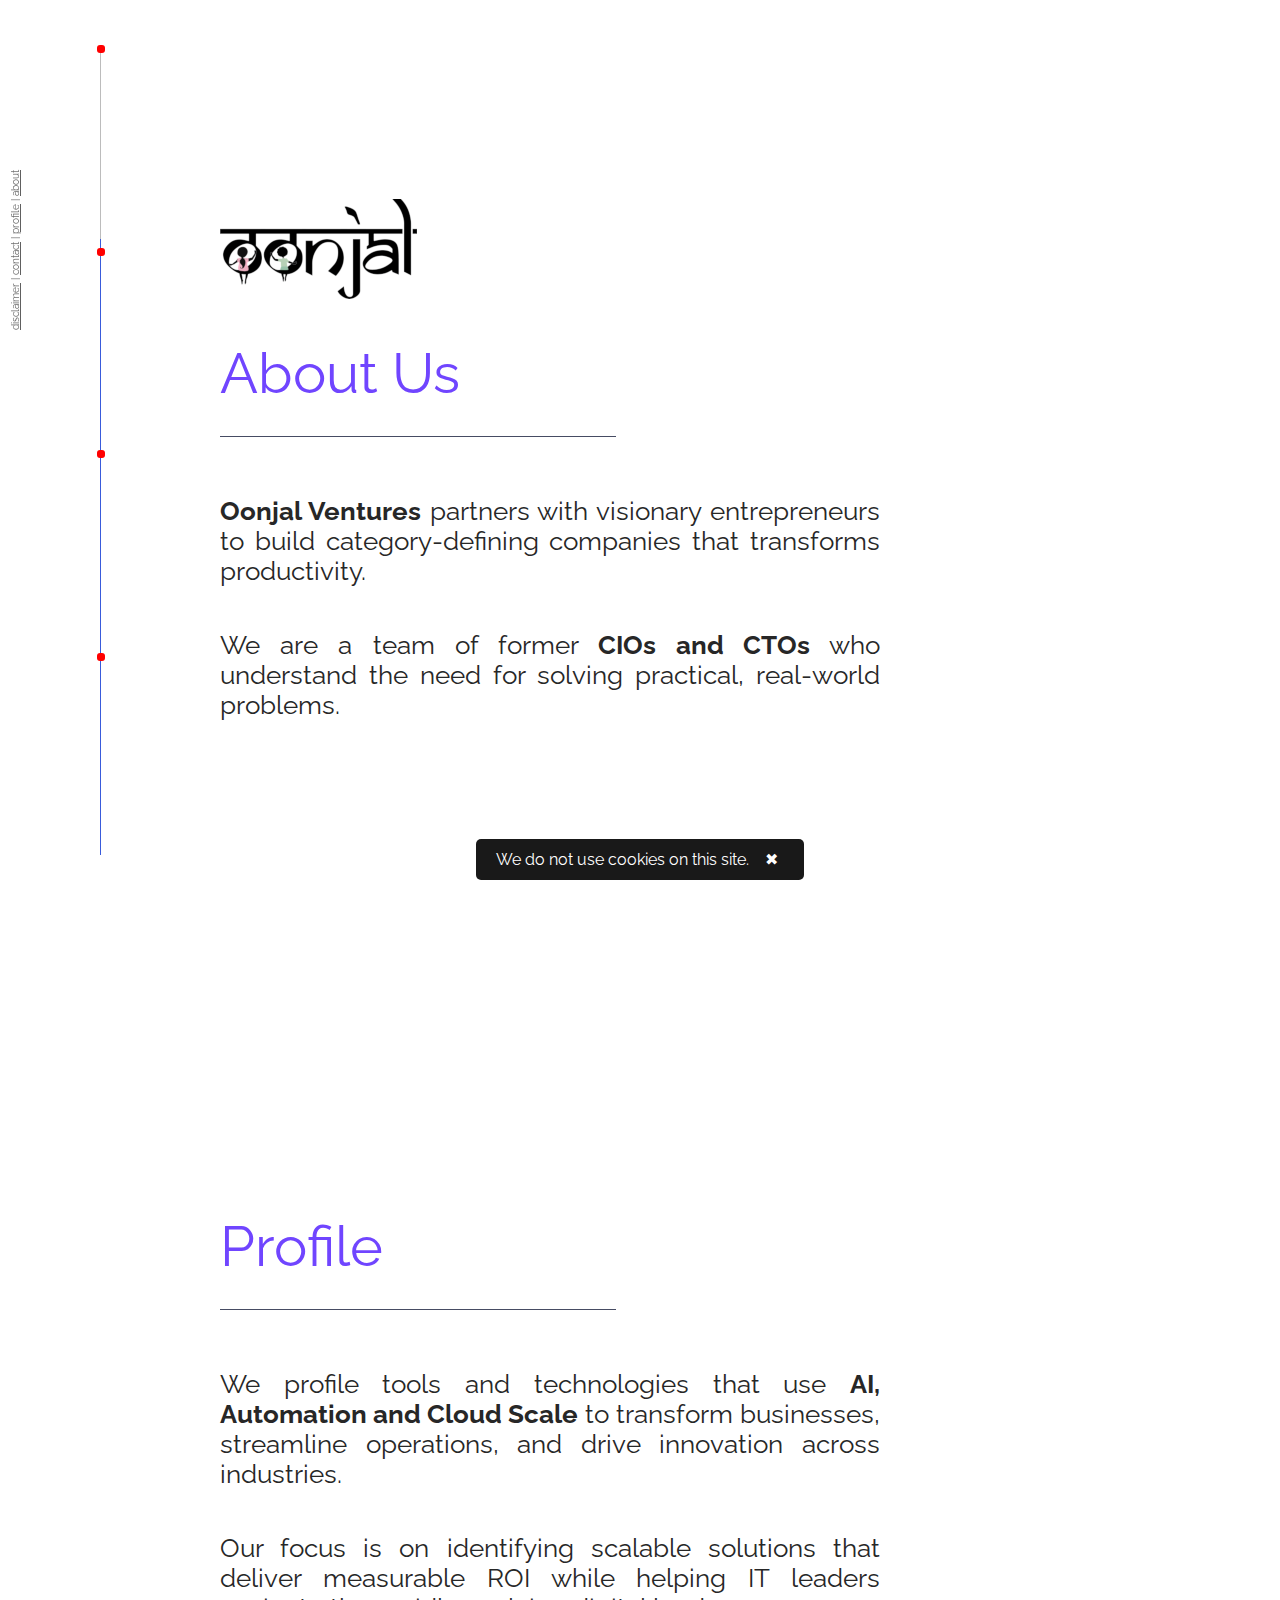
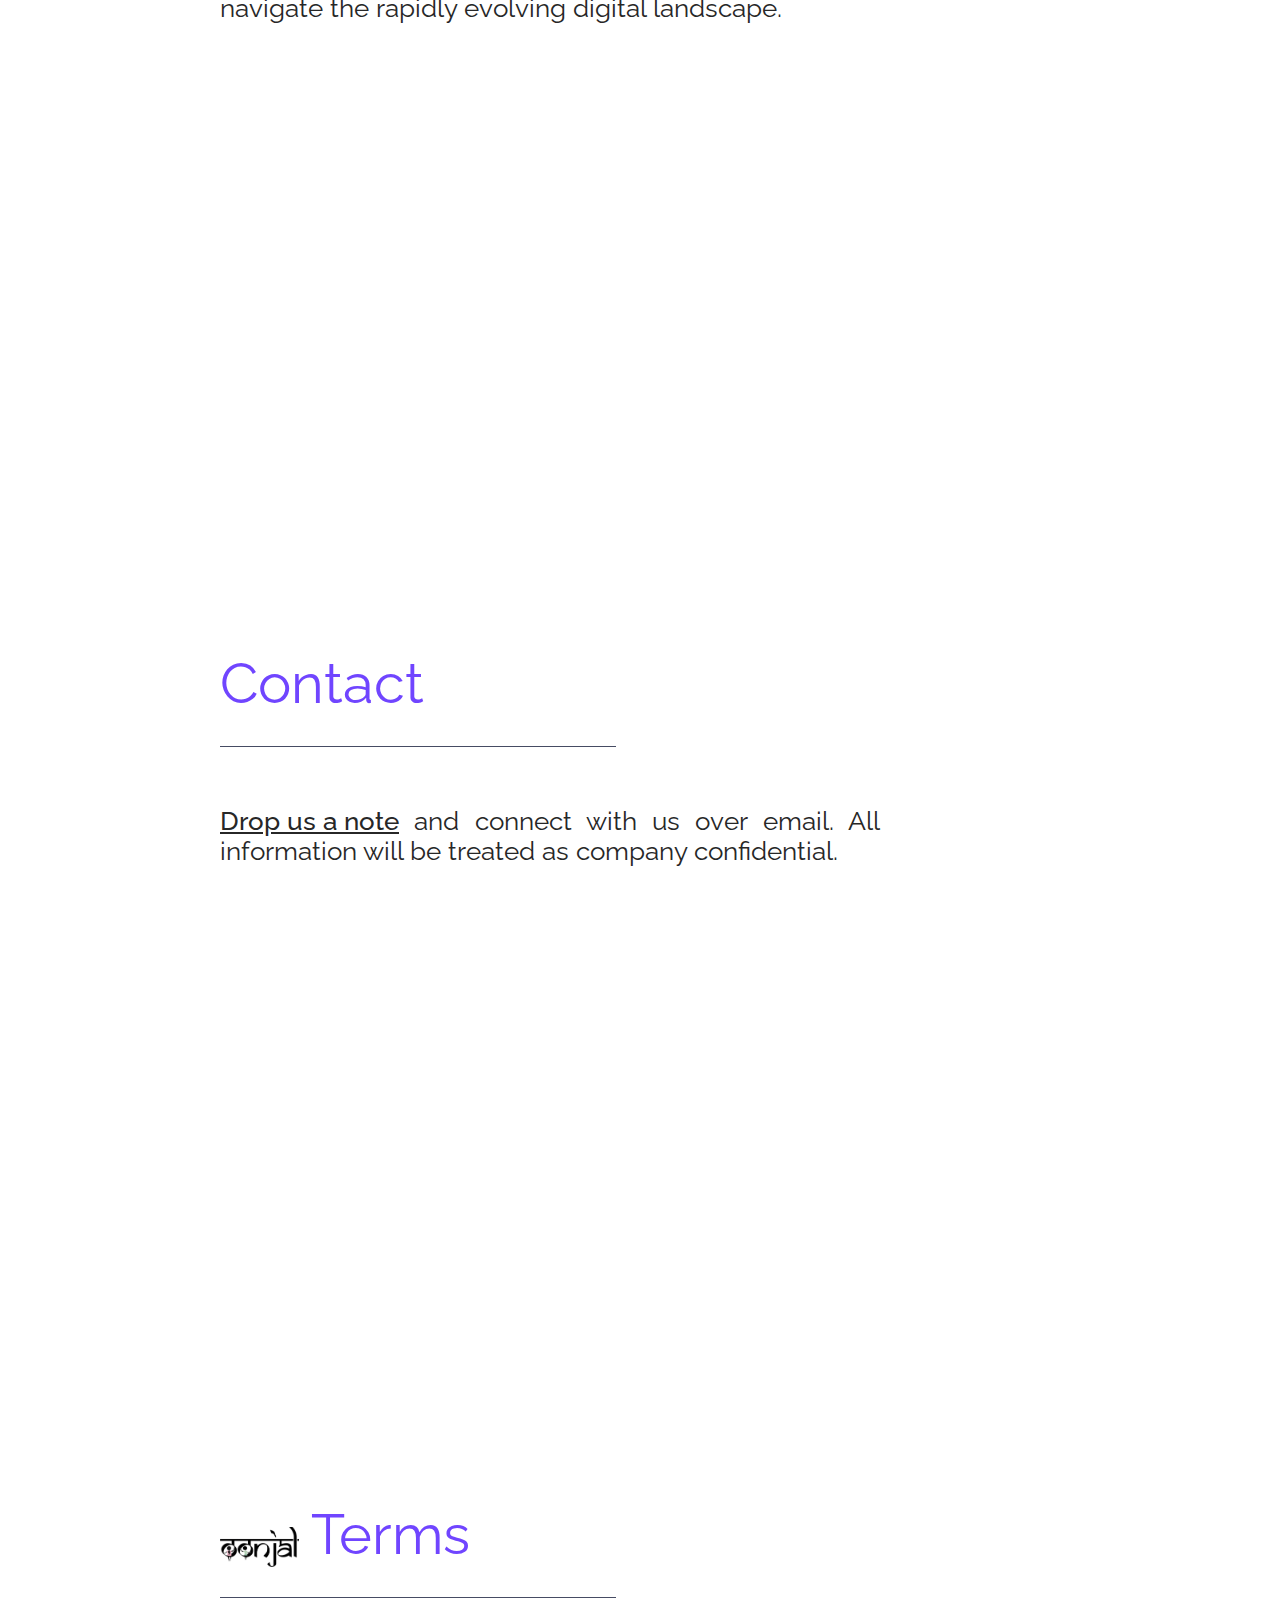
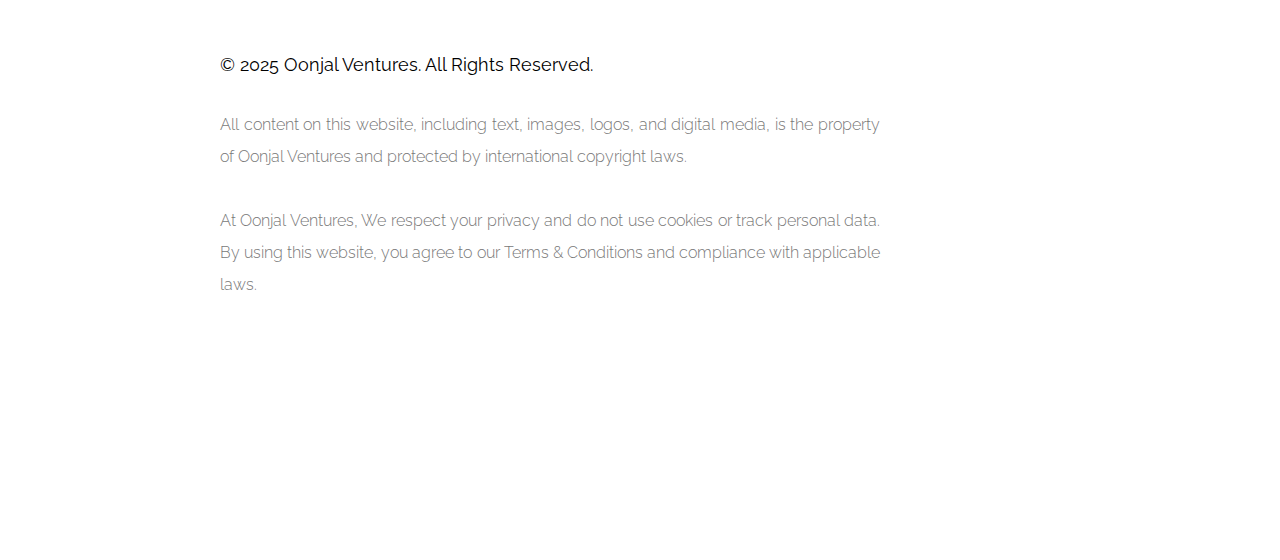
<file: index.html>
<!doctype html>
<html lang="en">
    <head>
        <meta charset="UTF-8" />
        <meta name="viewport" content="width=device-width, initial-scale=1.0" />
        <title>Oonjal Ventures | Investing in Tomorrow's Innovations</title>

        <!-- Google Font -->
        <link href="https://fonts.googleapis.com/css2?family=Raleway:ital,wght@0,100..900;1,100..900&display=swap" rel="stylesheet" />
        <link rel="stylesheet" href="style.min.css" />
        <link rel="manifest" href="site.webmanifest" />

        <!-- Favicon -->
        <link rel="apple-touch-icon" sizes="180x180" href="assets/images/apple-touch-icon.png" />
        <link rel="icon" type="image/png" sizes="32x32" href="assets/images/favicon-32x32.png" />
        <link rel="icon" type="image/png" sizes="16x16" href="assets/images/favicon-16x16.png" />
    </head>
    <body>
        <div class="floating-line">
            <a href="#disclaimer">disclaimer</a>
            | <a href="#contact">contact</a> | <a href="#profile">profile</a> | <a href="#about">about</a>
        </div>

        <ul class="timeline">
            <li class="bar"></li>
        </ul>

        <div class="container">
            <section data-name="About Us" id="about">
                <a href="#" class="logo">
                    <img src="assets/images/oonjal-logo-transparent-100.png" alt="Oonjal Ventures Logo" />
                </a>

                <h1>About Us</h1>
                <h2>
                    <b>Oonjal Ventures</b> partners with visionary entrepreneurs to build category-defining companies
                    that transforms productivity.
                </h2>
                <h2>
                    We are a team of former <b>CIOs and CTOs</b> who understand the need for solving practical,
                    real-world problems.
                </h2>
            </section>

            <section data-name="Profile" id="profile">
                <h1>Profile</h1>
                <h2>
                    We profile tools and technologies that use <b>AI, Automation and Cloud Scale</b> to transform
                    businesses, streamline operations, and drive innovation across industries.
                </h2>
                <h2>
                    Our focus is on identifying scalable solutions that deliver measurable ROI while helping IT leaders
                    navigate the rapidly evolving digital landscape.
                </h2>
            </section>

            <section data-name="Contact" id="contact">
                <h1>Contact</h1>
                <h2>
                    <a class="email-protect" href="javascript:void(0)"
                        ><span style="background-color: white">moc.lajnoo@cv</span>
                    </a>
                    and connect with us over email. All information will be treated as company confidential.
                </h2>
            </section>

            <section data-name="Disclaimer" id="disclaimer">
                <h1>
                    <img
                        src="assets/images/oonjal-logo-transparent-100.png"
                        alt=""
                        style="height: 40px; vertical-align: bottom" />
                    Terms
                </h1>
                <h3>© 2025 Oonjal Ventures. All Rights Reserved.</h3>
                <p>
                    All content on this website, including text, images, logos, and digital media, is the property of
                    Oonjal Ventures and protected by international copyright laws.
                </p>
                <p>
                    At Oonjal Ventures, We respect your privacy and do not use cookies or track personal data. By using
                    this website, you agree to our Terms & Conditions and compliance with applicable laws.
                </p>
            </section>
        </div>

        <!-- Scripts -->
        <script src="https://cdnjs.cloudflare.com/ajax/libs/jquery/3.1.1/jquery.min.js"></script>
        <script src="script.js"></script>
        <!-- Google tag (gtag.js) -->
        <script async src="https://www.googletagmanager.com/gtag/js?id=G-7TGM9KCMHG"></script>
        <script>
            window.dataLayer = window.dataLayer || [];
            function gtag() {
                dataLayer.push(arguments);
            }
            gtag("js", new Date());

            gtag("config", "G-7TGM9KCMHG");
        </script>

        <!-- Cookies -->
        <div id="cookie-popup">
            <span>We do not use cookies on this site.</span>
            <button id="close-popup">✖</button>
        </div>

        <script>
            const popup = document.getElementById("cookie-popup");
            const closeButton = document.getElementById("close-popup");

            setTimeout(() => {
                popup.style.opacity = "0";
            }, 5000);

            setTimeout(() => {
                popup.style.display = "none";
            }, 2500);

            closeButton.addEventListener("click", () => {
                popup.style.display = "none";
            });
        </script>
    </body>
</html>
</file>
<file: style.min.css>
body{background:#fff;padding:0;margin:0;color:#000;font-family:raleway,sans-serif}h1{font-size:56px;font-weight:400;color:#7045ff;position:relative}h1:after{content:"";padding-bottom:30px;display:block;border-bottom:1px solid #464c63;width:60%}h2{font-size:26px;font-weight:400;color:#272727;position:relative}h3{font-size:18px;font-weight:400;color:#000;position:relative}p{line-height:2;font-weight:300;font-size:16px;color:#787878}img{max-width:100%;height:auto}.timeline{margin:0;padding:0;list-style:none;position:fixed;left:100px;top:5%;width:1px;height:90%;background:#395bdb}.timeline .bar{position:absolute;width:1px;background-color:#bcbcbc;top:0;left:0;z-index:0}.node{position:absolute;width:8px;height:8px;background:red;left:-3.5px;z-index:1;cursor:pointer;border-radius:3px}.node:hover{background:#a602cc}.node:hover span{opacity:1}.node:before{content:"";position:absolute;width:9px;height:9px;left:-3px;top:-3px}.node span{transition:all .4s ease-out;text-transform:uppercase;right:4px;top:-16px;color:#211f1f;position:absolute;padding:10px;white-space:nowrap;font-size:10px;font-weight:200;font-family:raleway;opacity:0}.container{padding-left:200px}section{padding:20px;font-size:16px;font-weight:200;font-family:raleway;min-height:100vh;display:flex;flex-direction:column;justify-content:center;max-width:660px;text-align:justify}#header{padding:10px;text-align:center}.email-protect{direction:rtl;unicode-bidi:bidi-override;display:inline-block;position:relative;cursor:pointer;color:#272727;text-decoration:underline}.email-protect::after{color:#27272;font-weight:500;content:"Drop us a note";position:absolute;left:0;top:0;width:100%;height:100%;background:#fff;display:flex;align-items:center;transition:opacity .3s ease;text-decoration:underline;direction:ltr}.email-protect:hover::after{opacity:0}.zigzag-container{position:absolute;top:0;left:0;width:100%;height:100%;overflow:hidden}.left-color{position:absolute;top:0;left:0;width:50%;height:100%;background-color:#f4e6e6}.right-color{position:absolute;top:0;left:50%;width:50%;height:100%;background-color:#e6f0f4}.zigzag{position:absolute;top:0;left:50%;height:100%;width:120px;transform:translateX(-60px)}.zigzag-path{height:100%;width:100%;overflow:hidden}.floating-line{font-size:10px;position:fixed;width:300px;height:0;left:-140px;top:20%;background-color:#7045ff;z-index:1000;color:#606060;transform:rotate(-90deg)}.floating-line a{color:#606060}#cookie-popup{position:fixed;bottom:20px;left:50%;transform:translateX(-50%);background:#000;color:#fff;padding:10px 20px;border-radius:5px;opacity:.9;z-index:1000;transition:opacity .5s ease;display:flex;align-items:center;gap:10px}#close-popup{background:0 0;border:none;color:#fff;font-size:16px;cursor:pointer}@media(max-width:992px){.container{padding-left:150px}h1{font-size:46px;font-weight:400}h2{font-size:26px;font-weight:300}}@media(max-width:768px){.timeline{left:50px}.container{padding-left:80px;padding-right:15px}h1{font-size:40px}h2{font-size:24px}section{padding:15px}}@media(max-width:576px){.timeline{left:20px}.container{padding-left:40px;padding-right:10px}h1{font-size:a30px}h2{font-size:20px}p{font-size:14px}.logo img{height:120px;justify-content:inherit}.floating-line{left:-150px}}@media(max-width:400px){.timeline{display:none}.container{padding-left:15px;padding-right:15px}h1{font-size:28px}h2{font-size:18px}section{padding:10px}}
</file>
